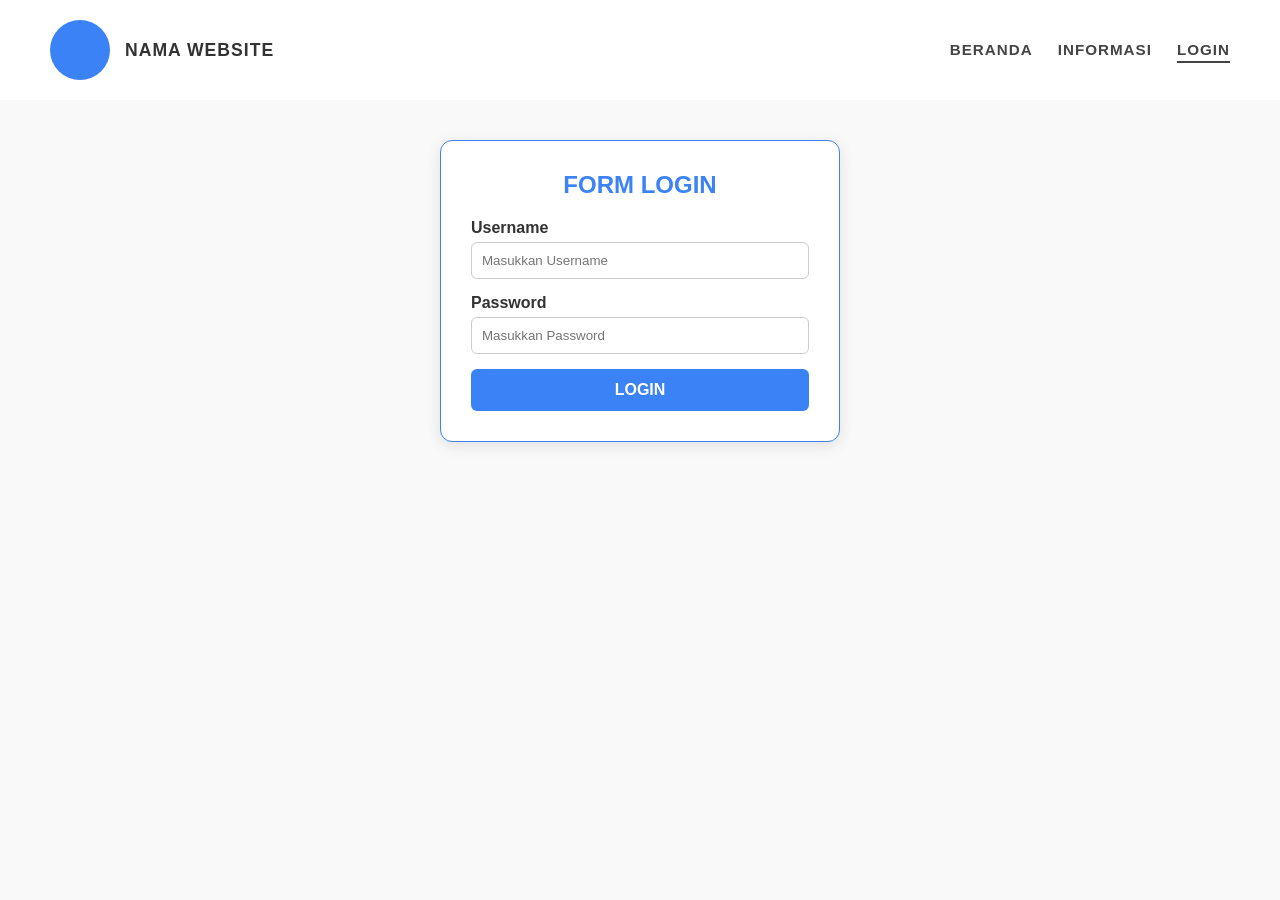
<file: login.html>
<!DOCTYPE html>
<html lang="id">
<head>
    <meta charset="UTF-8">
    <meta name="viewport" content="width=device-width, initial-scale=1.0">
    <title>Login - Nama Website</title>
    <link rel="stylesheet" href="style.css">
</head>
<body>

    <header>
        <div class="logo-container">
            <div class="logo-circle"></div>
            <span class="brand-name">NAMA WEBSITE</span>
        </div>
        <nav>
            <ul>
                <li><a href="index.html">BERANDA</a></li>
                <li><a href="informasi.html">INFORMASI</a></li>
                <li><a href="login.html" class="active">LOGIN</a></li>
            </ul>
        </nav>
    </header>

    <main>
        <div class="login-box">
            <h2>FORM LOGIN</h2>
            <form id="loginForm">
                <div class="form-group">
                    <label for="username">Username</label>
                    <input type="text" id="username" placeholder="Masukkan Username" required>
                </div>
                <div class="form-group">
                    <label for="password">Password</label>
                    <input type="password" id="password" placeholder="Masukkan Password" required>
                </div>
                <button type="submit" class="btn-login">LOGIN</button>
            </form>
        </div>
    </main>

    <script src="script.js"></script>

</body>
</html>
</file>
<file: style.css>
/* Reset & Pengaturan Dasar */
* {
    margin: 0;
    padding: 0;
    box-sizing: border-box;
    font-family: Arial, Helvetica, sans-serif;
}

body {
    background-color: #f9f9f9;
    color: #333;
}

/* Header & Navigasi */
header {
    display: flex;
    justify-content: space-between;
    align-items: center;
    padding: 20px 50px;
    background-color: #ffffff;
}

.logo-container {
    display: flex;
    align-items: center;
    gap: 15px;
}

/* Bulatan Logo Biru */
.logo-circle {
    width: 60px;
    height: 60px;
    background-color: #3b82f6;
    border-radius: 50%;
}

.brand-name {
    font-weight: bold;
    font-size: 1.1rem;
    color: #333;
    letter-spacing: 1px;
}

/* Menu Navigasi */
nav ul {
    list-style: none;
    display: flex;
    gap: 25px;
}

nav ul li a {
    text-decoration: none;
    color: #444;
    font-weight: bold;
    font-size: 0.95rem;
    letter-spacing: 1px;
    text-transform: uppercase;
}

/* Garis bawah aktif untuk indikator menu */
nav ul li a.active {
    text-decoration: underline;
    text-underline-offset: 6px;
    text-decoration-thickness: 2px;
}

/* Container Utama */
main {
    max-width: 1200px;
    margin: 40px auto;
    padding: 0 20px;
}

.card-grid {
    display: flex;
    gap: 30px;
    justify-content: center;
    align-items: stretch;
}

.card {
    flex: 1;
    background-color: #b8a36a; /* Warna biru sesuai wireframe */
    border-radius: 16px;
    padding: 20px;
    display: flex;
    flex-direction: column;
    min-height: 380px;
    box-shadow: 0 4px 10px rgba(0,0,0,0.05);
}

.card-image-box {
    background-color: #e5e7eb; /* Kotak area gambar di dalam card */
    height: 180px;
    border-radius: 8px;
    margin-bottom: 20px;
    overflow: hidden;
}

.card-image-box img {
    width: 100%;
    height: 100%;
    object-fit: cover;
}

.card-content {
    color: white;
}

.card-content h3 {
    margin-bottom: 10px;
}

.card-content p {
    font-size: 0.9rem;
    line-height: 1.4;
}

/* ==========================================
   LAYOUT INFORMASI / ABOUT: Kotak Besar
   ========================================== */
.info-box-large {
    background: linear-gradient(rgba(0, 0, 0, 0.5), rgba(0, 0, 0, 0.5)), url('/img/background.png') no-repeat center center/cover;
    border-radius: 12px;
    padding: 250px;
    color: white;
    min-height: 300px;
    box-shadow: 0 4px 10px rgba(0,0,0,0.05);
    margin-bottom: 10px; 
}

.info-box-large h2 {
    font-size: 2rem;
    margin-bottom: 15px;
}

.info-box-large p {
    font-size: 1.1rem;
    line-height: 1.8;
}

/* ==========================================
   LAYOUT LOGIN FORM
   ========================================== */
.login-box {
    max-width: 400px;
    margin: 0 auto;
    background-color: #ffffff;
    padding: 30px;
    border-radius: 12px;
    box-shadow: 0 4px 15px rgba(0,0,0,0.1);
    border: 1px solid #3b82f6;
}

.login-box h2 {
    margin-bottom: 20px;
    text-align: center;
    color: #3b82f6;
}

.form-group {
    margin-bottom: 15px;
}

.form-group label {
    display: block;
    margin-bottom: 5px;
    font-weight: bold;
}

.form-group input {
    width: 100%;
    padding: 10px;
    border: 1px solid #ccc;
    border-radius: 6px;
}

.btn-login {
    width: 100%;
    padding: 12px;
    background-color: #3b82f6;
    color: white;
    border: none;
    border-radius: 6px;
    font-weight: bold;
    cursor: pointer;
    font-size: 1rem;
}

.btn-login:hover {
    background-color: #2563eb;
}

h2 {
    align-items: left;
}
</file>
